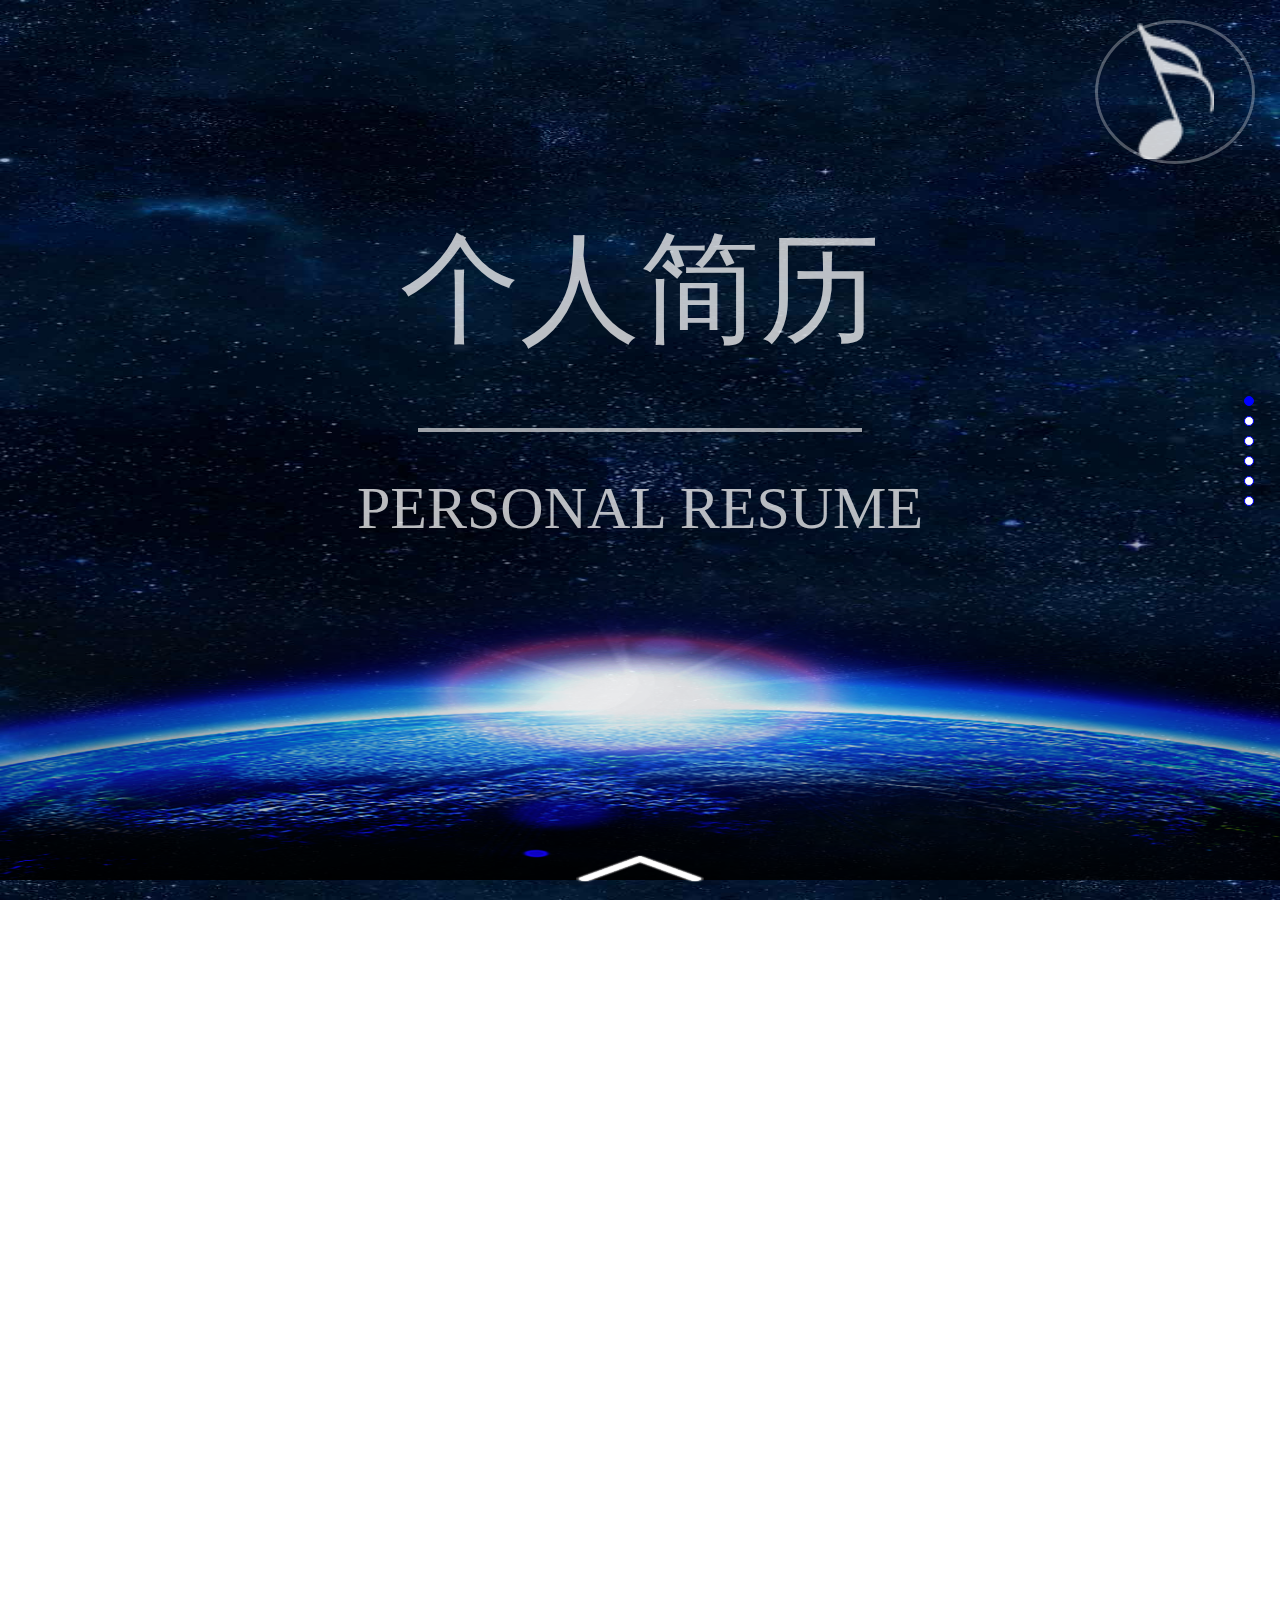
<file: index.html>
<!DOCTYPE html>
<html lang="en">
<head>
    <meta charset="UTF-8">
    <meta name="viewport"
          content="width=device-width, user-scalable=no, initial-scale=1.0, maximum-scale=1.0, minimum-scale=1.0">
    <title>个人简历</title>
    <link rel="stylesheet" href="css/clear.css">
    <link rel="stylesheet" href="css/jquery.fullPage.css">
    <link rel="stylesheet" href="css/person.css">
</head>
<body>
<div class="logo">
    <div class="logo_zi">
        <img src="img/yinlue.png">

    </div>


</div>
<div class="ye">
    <img src="img/xiala.png">
</div>

<div id="fullpage" class="box">
    <!--第一页-->
    <div class="pageOne section">

        <div class="title titleOne">
            <h1>个人简历</h1>
            <span class="xian"></span>
            <h3>personal resume</h3>
        </div>
        <div class="oneBottom img1">
            <img src="img/bottom.png">
        </div>
        <!--第一波星-->
        <div class="star"></div>
        <div class="star blue_star"></div>
        <div class="star blue_star"></div>
        <div class="star red_star"></div>
        <div class="star red_star"></div>
        <div class="star "></div>

    </div>

    <!--   第二页-->
    <div class="pageTwo section">
        <!--<div class="logo">
            <img src="img/logo.png">
        </div>-->
        <div class="title titleTwo">
            <img src="img/sanjiao.png" class="tu1">
            <img src="img/xian.png" class="tu2">
            <img src="img/duan.png" class="tu3">
            <p class="shi">web前端工程师</p>
            <p>姓名：李婷婷</p>
            <p>性别：女</p>
            <p>学历：本科</p>
            <p>经验：1年</p>
        </div>

        <!--<div class="ye"><img src="img/xiala.png"></div>-->
        <div class="oneBottom img2">
            <img src="img/bottom.png">
        </div>

    </div>
    <!--   第三页-->
    <div class="pageThere section">
        <!--<div class="logo">
            <img src="img/logo.png">

        </div>-->
        <div class="title titleThere">
            <h1>个人技能</h1>
            <span class="xian"></span>
            <h3>personal skills</h3>
        </div>
        <div class="skill_list">

            <div class=" skill skill_yi">
                <div class="skill_left">DW</div>
                <div class="skill_right">精通</div>
            </div>
            <div class=" skill skill_er">
                <div class="skill_left">PS</div>
                <div class="skill_right">精通</div>
            </div>
            <div class=" skill skill_san">
                <div class="skill_left">DW</div>
                <div class="skill_right">精通</div>
            </div>
            <div class=" skill skill_si">
                <div class="skill_left">DW</div>
                <div class="skill_right">精通</div>
            </div>
            <div class=" skill skill_wu">
                <div class="skill_left">DW</div>
                <div class="skill_right">精通</div>
            </div>
        </div>
        <!--<div class="ye"><img src="img/xiala.png"></div>-->
    </div>
    <!--第四页--><!---->
    <div class="pageFour section">
        <!--<div class="logo">
            <img src="img/logo.png">

        </div>-->
        <div class="title titleThere">
            <h1>工作经历</h1>
            <span class="xian"></span>
            <h3>Work experice</h3>
        </div>
        <div class="job_list">
            <div class="job_list_top">
                <div class="job_left">
                    <span class="sanjiao"></span>
                </div>
                <div class="job_right">
                    <div class="job_top">
                        <p>2014.01-2016.01</p>
                        <p>打死你打摊你公司</p>
                    </div>
                    <span class="xian ding"></span>
                    <div class="job_bottom">
                        <p>通过抗日根据日哦日
                            哦父母老师看日记哦谁我是一我是一个好人
                            一个好人我是一个好人
                            家</p>
                    </div>
                </div>
            </div>
            <div class="job_list_bottom">
                <div class="job_left">
                    <span class="sanjiao"></span>
                </div>
                <div class="job_right">
                    <div class="job_top">
                        <p>2014.01-2016.01</p>
                        <p>打死你打摊你公司</p>
                    </div>
                    <span class="xian ding"></span>
                    <div class="job_bottom">
                        <p>通过抗日根据日哦日哦父母老师看日记哦谁
                            一个好人我是一个好人我是一个好人我是一
                        </p>
                    </div>
                </div>
            </div>

        </div>
        <div class="ye"><img src="img/xiala.png"></div>
    </div>
    <!-- 第五页-->
    <div class="pageFive section">
        <!-- <div class="logo">
             <img src="img/logo.png">

         </div>-->
        <div class="title titleFive">
            <h1>关于我</h1>
            <span class="xian"></span>
            <h3>Work experice</h3>
        </div>
        <div class="me_p">
            我是一个好人我是一个好人我是一个好人我是一个好人我是
            一个好人我是一个好人我是一个好人我是一
            个好人我是一个好人我是一个好人我是一个好人我是一
            个好人我是一个好人我是一个好人
        </div><!---->
        <div class="me_list">

            <div class="hexagon" id="one">
                <div class="hiveTop_t">
                </div>
                <div class="hiveCenter_t">
                    <div class="po po1">活泼</div>
                </div>
                <div class="hiveBottom_t">
                </div>
            </div>
            <div class="hexagon" id="two">
                <div class="hiveTop_t">
                </div>
                <div class="hiveCenter_t">
                    <div class="po po2">活泼</div>
                </div>
                <div class="hiveBottom_t">
                </div>
            </div>
            <div class="hexagon" id="there">
                <div class="hiveTop_t">
                </div>
                <div class="hiveCenter_t">
                    <div class="po po3">活泼</div>
                </div>
                <div class="hiveBottom_t">
                </div>
            </div>
            <div class="hexagon" id="four">
                <div class="hiveTop_t">
                </div>
                <div class="hiveCenter_t">
                    <div class="po po4">活泼</div>
                </div>
                <div class="hiveBottom_t">
                </div>
            </div>
            <div class="hexagon" id="five">
                <div class="hiveTop_t">
                </div>
                <div class="hiveCenter_t">
                    <div class="po po5">活泼</div>
                </div>
                <div class="hiveBottom_t">
                </div>
            </div>

            <!--  <div class="hexagon" id="four">
                  <div class="hiveTop">
                  </div>
                  <div class="hiveCenter">
                      <div class="po">活泼</div>
                  </div>
                  <div class="hiveBottom">
                  </div>
              </div>

              <div class="hexagon" id="five">

                  <div class="hiveTop">
                  </div>
                  <div class="hiveCenter">
                      <div class="po">活泼</div>
                  </div>
                  <div class="hiveBottom">
                  </div>
              </div>-->
        </div>
        <div class="ye"><img src="img/xiala.png"></div>
    </div>
    <!--第六页-->
    <div class="pageSix section">
        <!--<div class="logo">
            <img src="img/logo.png">

        </div>-->
        <div class="title titleSix">
            <div class="weima">
                <!-- <img src="img/tuoyuan.png">
                 <img src="img/self.jpg">-->
            </div>
        </div>
        <div class="call_list">
            <h1><em>赶快联系我吧!</em></h1>
            <ul class="phone">
                <!-- <li class="icon phone_icon"></li>-->
                <!-- <li>Tel:</li>-->
                <li>Tel:155***0081</li>
            </ul>
            <ul class="phone">
                <!--<li class="icon qq_icon"></li>-->
                <li>E-mail:187279675@qq.com</li>
            </ul>
            <ul class="phone">
                <li>谢谢观看</li>
                <li>Thank you</li>
            </ul>
        </div>
        <!--<div class="ye"><img src="img/xiala.png"></div>-->
    </div>

</div>
<script src="js/jquery-1.8.3.min.js"></script>
<script src="js/jquery.fullPage.js"></script>
<script src="js/move.js"></script>
<script>

    $(document).ready(function () {

        $('#fullpage').fullpage({
            nachors: ['ye1', 'ye2', 'ye3', 'y4'],
            navigation: true,//导航点点
            navigationPosition: 'right',
            /* fixedElements:'#logo',*/
            /* loopBottom:true,*/
            /*  navigationTooltips: ['ye1', 'ye2', 'ye3', 'y4'],*/

            /*  第一页下面的动画*/
            afterLoad: function (anchorLink, index) {
                // console.log(anchorLink);
                //console.log(index);


                switch (index) {
                    case 1:
                        //move('.oneBottom').set('margin-bottom','-5%').end();
                        $('.star').css('webkitAnimation', 'star-ani 2s ease-in')
                                .css('mozAnimation', 'star-ani 2s ease-in')
                                .css('oAnimation', 'star-ani 2s ease-in')
                                .css('msAnimation', 'star-ani 2s ease-in')
                                .css('animation', 'star-ani 2s ease-in');

                        /* $('.star').css('animation', 'star-ani 2s ease-in');*/

                        $('.img1 ').css('webkitTransform', 'translateY(0px)')
                                .css('mozTransform', 'translateY(0px)')
                                .css('oTransform', 'translateY(0px)')
                                .css('msTransform', 'translateY(0px)')
                                .css('transform', 'translateY(0px)');

                        break;
                    case 2:
                        $('.img2 ').css('webkitTransform', 'translateY(0px)')
                                .css('mozTransform', 'translateY(0px)')
                                .css('oTransform', 'translateY(0px)')
                                .css('msTransform', 'translateY(0px)')
                                .css('transform', 'translateY(0px)');

                        $('.tu1').css({webkitTransform: 'translateY(0px) rotate(-360deg)'})
                                .css({mozTransform: 'translateY(0px) rotate(-360deg)'})
                                .css({oTransform: 'translateY(0px) rotate(-360deg)'})
                                .css({msTransform: 'translateY(0px) rotate(-360deg)'})
                                .css({transform: 'translateY(0px) rotate(-360deg)'});

                        $('.tu2').css({webkitTransform: 'rotate(18deg) translate(0,0)'})
                                .css({mozTransform: 'rotate(18deg) translate(0,0)'})
                                .css({oTransform: 'rotate(18deg) translate(0,0)'})
                                .css({msTransform: 'rotate(18deg) translate(0,0)'})
                                .css({transform: 'rotate(18deg) translate(0,0)'});

                        $('.tu3').css({webkitTransform: 'rotate(15deg) translate(10%,5%)'})
                                .css({mozTransform: 'rotate(15deg) translate(10%,5%)'})
                                .css({oTransform: 'rotate(15deg) translate(10%,5%)'})
                                .css({msTransform: 'rotate(15deg) translate(10%,5%)'})
                                .css({transform: 'rotate(15deg) translate(10%,5%)'});


                        $('.titleTwo p').css({webkitTransform: ' translateX(0)'})
                                .css({mozTransform: ' translateX(0)'})
                                .css({oTransform: ' translateX(0)'})
                                .css({msTransform: ' translateX(0)'})
                                .css({transform: ' translateX(0)'});


                        break;
                    case 3:
                        $('.skill').css('webkitTransform', 'translateX(0)')
                                .css('mozTransform', 'translateX(0)')
                                .css('oTransform', 'translateX(0)')
                                .css('msTransform', 'translateX(0)')
                                .css('transform', 'translateX(0)');


                        break;
                    case 4:
                        $('.job_top').css({webkitTransform: 'translateX(26%) scale(1.5)'})
                                .css({mozTransform: 'translateX(26%) scale(1.5)'})
                                .css({oTransform: 'translateX(26%) scale(1.5)'})
                                .css({msTransform: 'translateX(26%) scale(1.5)'})
                                .css({transform: 'translateX(26%) scale(1.5)'});


                        $('.job_bottom').css({webkitTransform: 'translateX(0)'})
                                .css({mozTransform: 'translateX(0)'})
                                .css({oTransform: 'translateX(0)'})
                                .css({msTransform: 'translateX(0)'})
                                .css({transform: 'translateX(0)'});


                        $('.job_bottom').find('p').css({fontSize: '20px', opacity: 1});

                        $('.ding').css({opacity: 1, webkitTransform: 'rotate(180deg)'})
                                .css({opacity: 1, mozTransform: 'rotate(180deg)'})
                                .css({opacity: 1, oTransform: 'rotate(180deg)'})
                                .css({opacity: 1, msTransform: 'rotate(180deg)'})
                                .css({opacity: 1, transform: 'rotate(180deg)'});
                        break;
                    case 5:
                        /*$('.po').css({animation:'rotatel 1s infinite linear'});
                         $('.hexagon').css({animation:'rotate 1s infinite linear'});*/
                        $('#one').css({
                                    webkitTransition: 'all .6s linear',
                                    webkitTransform: 'translate(-212%,-124%) rotate(360deg)'
                                })
                                .css({
                                    mozTransition: 'all .6s linear',
                                    mozTransform: 'translate(-212%,-124%) rotate(360deg)'
                                })
                                .css({
                                    oTransition: 'all .6s linear',
                                    oTransform: 'translate(-212%,-124%) rotate(360deg)'
                                })

                                .css({
                                    msTransition: 'all .6s linear',
                                    msTransform: 'translate(-212%,-124%) rotate(360deg)'
                                })
                                .css({
                                    transition: 'all .6s linear',
                                    transform: 'translate(-212%,-124%) rotate(360deg)'
                                });

                        $('#two').css({
                                    webkitTransition: 'all .6s linear',
                                    webkitTransform: 'translate(240%,-132%) rotate(360deg)'
                                })
                                .css({
                                    mozTransition: 'all .6s linear',
                                    mozTransform: 'translate(240%,-132%) rotate(360deg)'
                                })
                                .css({
                                    oTransition: 'all .6s linear',
                                    oTransform: 'translate(240%,-132%) rotate(360deg)'
                                })
                                .css({
                                    msTransition: 'all .6s linear',
                                    msTransform: 'translate(240%,-132%) rotate(360deg)'
                                })
                                .css({
                                    transition: 'all .6s linear',
                                    transform: 'translate(240%,-132%) rotate(360deg)'
                                });
                        $('#four').css({
                                    webkitTransition: 'all .6s linear',
                                    webkitTransform: 'translate(-174%,114%) rotate(360deg)'
                                })
                                .css({
                                    mozTransition: 'all .6s linear',
                                    mozTransform: 'translate(-174%,114%) rotate(360deg)'
                                })
                                .css({
                                    oTransition: 'all .6s linear',
                                    oTransform: 'translate(-174%,114%) rotate(360deg)'
                                })
                                .css({
                                    msTransition: 'all .6s linear',
                                    msTransform: 'translate(-174%,114%) rotate(360deg)'
                                })
                                .css({
                                    transition: 'all .6s linear',
                                    transform: 'translate(-174%,114%) rotate(360deg)'
                                })

                        ;
                        $('#five').css({
                                    webkitTransition: 'all .6s linear',
                                    webkitTransform: 'translate(240%,114%) rotate(360deg)'
                                })
                                .css({
                                    mozTransition: 'all .6s linear',
                                    mozTransform: 'translate(240%,114%) rotate(360deg)'
                                })
                                .css({
                                    oTransition: 'all .6s linear',
                                   oTransform: 'translate(240%,114%) rotate(360deg)'
                                })
                                .css({
                                   msTransition: 'all .6s linear',
                                    msTransform: 'translate(240%,114%) rotate(360deg)'
                                })
                                .css({
                                    transition: 'all .6s linear',
                                    transform: 'translate(240%,114%) rotate(360deg)'
                                });
                        break;
                    default:
                        break;

                }


            },


            onLeave: function (index, nextIndex, direction) {

                switch (index) {
                    case 1:
                        //move('.oneBottom').set('margin-bottom','-5%').end();
                        $('.img1 ').css('webkitTransform', 'translateY(190px)')
                                .css('mozTransform', 'translateY(190px)')
                                .css('oTransform', 'translateY(190px)')
                                .css('msTransform', 'translateY(190px)')
                                .css('transform', 'translateY(190px)');



                        $('.star').css('webkitAnimation', '')
                                .css('mozAnimation', '')
                                .css('oAnimation', '')
                                .css('msAnimation', '')
                                .css('animation', '');
                        break;
                    case 2:
                        $('.img2 ').css('webkitTransform', 'translateY(190px)')
                                .css('mozTransform', 'translateY(190px)')
                                .css('oTransform', 'translateY(190px)')
                                .css('msTransform', 'translateY(190px)')
                                .css('transform', 'translateY(190px)');

                        $('.tu1').css({webkitTransform: 'translateY(-338px) rotate(360deg)'})
                                .css({mozTransform: 'translateY(-338px) rotate(360deg)'})
                                .css({oTransform: 'translateY(-338px) rotate(360deg)'})
                                .css({msTransform: 'translateY(-338px) rotate(360deg)'})
                                .css({transform: 'translateY(-338px) rotate(360deg)'}) ;

                        $('.tu2').css({webkitTransform: 'rotate(18deg) translate(-80%,35%)'})
                                .css({mozTransform: 'rotate(18deg) translate(-80%,35%)'})
                                .css({oTransform: 'rotate(18deg) translate(-80%,35%)'})
                                .css({msTransform: 'rotate(18deg) translate(-80%,35%)'})
                                .css({transform: 'rotate(18deg) translate(-80%,35%)'});

                        $('.tu3').css({webkitTransform: 'rotate(15deg) translate(-85%,35%)'})
                                .css({mozTransform: 'rotate(15deg) translate(-85%,35%)'})
                                .css({oTransform: 'rotate(15deg) translate(-85%,35%)'})
                                .css({msTransform: 'rotate(15deg) translate(-85%,35%)'})
                                .css({transform: 'rotate(15deg) translate(-85%,35%)'})

                        ;
                        $('.titleTwo p').css({webkitTransform: ' translateX(74%)'})
                                .css({mozTransform: ' translateX(74%)'})
                                .css({oTransform: ' translateX(74%)'})
                                .css({msTransform: ' translateX(74%)'})
                                .css({transform: ' translateX(74%)'});
                        break;
                    case 3:
                        $('.skill').css('webkitTransform', 'translateX(-390px)')
                                .css('mozTransform', 'translateX(-390px)')
                                .css('oTransform', 'translateX(-390px)')
                                .css('msTransform', 'translateX(-390px)')
                                .css('transform', 'translateX(-390px)')
                        ;
                        break;
                    case 4:
                        $('.job_top').css({webkitTransform: 'translateX(107%) scale(1)'})
                                .css({msTransform: 'translateX(107%) scale(1)'})
                                .css({mozTransform: 'translateX(107%) scale(1)'})
                                .css({oTransform: 'translateX(107%) scale(1)'})
                                .css({transform: 'translateX(107%) scale(1)'})
                        ;

                        $('.job_bottom').css({webkitTransform: 'translateX(-120%)'})
                                .css({mozTransform: 'translateX(-120%)'})
                                .css({oTransform: 'translateX(-120%)'})
                                .css({msTransform: 'translateX(-120%)'})
                                .css({transform: 'translateX(-120%)'})
                        ;
                        $('.job_bottom').find('p').css({fontSize: '12px', opacity: 1});
                        $('.ding').css({opacity: 0, webkitTransform: 'rotate(0)'})
                                .css({opacity: 0, mozTransform: 'rotate(0)'})
                                .css({opacity: 0, oTransform: 'rotate(0)'})
                                .css({opacity: 0, msTransform: 'rotate(0)'})
                                .css({opacity: 0, transform: 'rotate(0)'}) ;
                        break;
                    case 5:
                        $('.po').css({webkitAnimation: ''})
                                .css({mozAnimation: ''})
                                .css({oAnimation: ''})
                                .css({msAnimation: ''})
                                .css({animation: ''}) ;
                        $('.hexagon').css({webkitAnimation: ''})
                                .css({mozAnimation: ''})
                                .css({oAnimation: ''})
                                .css({msAnimation: ''})
                                .css({animation: ''})

                        ;
                        $('#one').css({webkitTransition: 'all .6s linear', webkitTransform: ''})
                                .css({mozTransition: 'all .6s linear', mozTransform: ''})
                                .css({oTransition: 'all .6s linear', oTransform: ''})
                                .css({msTransition: 'all .6s linear', msTransform: ''})
                                .css({transition: 'all .6s linear', transform: ''});
                        $('#two').css({webkitTransition: 'all .6s linear', webkitTransform: ''})
                                .css({mozTransition: 'all .6s linear', mozTransform: ''})
                                .css({oTransition: 'all .6s linear', oTransform: ''})
                                .css({msTransition: 'all .6s linear', msTransform: ''})
                                .css({transition: 'all .6s linear',transform: ''})
                        ;
                        $('#four').css({webkitTransition: 'all .6s linear', webkitTransform: ''})
                                .css({mozTransition: 'all .6s linear', mozTransform: ''})
                                .css({oTransition: 'all .6s linear', oTransform: ''})
                                .css({msTransition: 'all .6s linear', msTransform: ''})
                                .css({transition: 'all .6s linear',transform: ''});
                        $('#five').css({webkitTransition: 'all .6s linear', webkitTransform: ''})
                                .css({mozTransition: 'all .6s linear', mozTransform: ''})
                                .css({oTransition: 'all .6s linear', oTransform: ''})
                                .css({msTransition: 'all .6s linear', msTransform: ''})
                                .css({transition: 'all .6s linear',transform: ''});
                        break;
                    default:
                        break;

                }

            },
            afterRender: function () {

                $('.star').css('webkitAnimation', 'star-ani 2s ease-in')
                        .css('mozAnimation', 'star-ani 2s ease-in')
                        .css('oAnimation', 'star-ani 2s ease-in')
                        .css('msAnimation', 'star-ani 2s ease-in')
                        .css('animation', 'star-ani 2s ease-in')

                ;
                $('.img1 ').css('webkitTransform', 'translateY(0px)')
                        .css('mozTransform', 'translateY(0px)')
                        .css('oTransform', 'translateY(0px)')
                        .css('msTransform', 'translateY(0px)')
                        .css('transform', 'translateY(0px)')

                ;
            }


        });


    })


</script>
</body>
</html>
</file>
<file: css/clear.css>
/*清楚浏览器默认样式*/
body {
    font-size: 12px;
    line-height: 20px;
    color: #666;
}

body, input {
    font-family: "微软雅黑";
}

body, h1, h2, h3, h4, h5, h6, ul, ol, li, p, dl, dt, dd, table, th, td {
    margin: 0;
    padding: 0;
    color:inherit;
}

table, th, td, img {
    border: 0
}

 i, th {
    font-style: normal;
    text-decoration: none
}

h1, h2, h3, h4, h5, h6, th {
    font-size: 100%;
    font-weight: normal
}

input, select, button, textarea, table {
    margin: 0;
    font-family: inherit;
    font-size: 100%
}

input,button {
    outline: none;
}

ul, ol {
    list-style: none
}
ul, li {list-style: none;}

table {
    border-collapse: collapse;
    border-spacing: 0
}

th, caption {
    text-align: left
}

a {
    color: #666;
    text-decoration: none;
}


.f-clear:before, .f-clear:after {
    content: '';
    display: block;
    clear: both;
    overflow: hidden;
    font-size: 0;
    height: 0;
    line-height: 0;
}
button{
    border:none;
}
</file>
<file: css/person.css>
html {
    font-size: 62.5%;
}

html, body {
    width: 100%;
    height: 100%;
}

@media (min-width: 481px) {
    html, body {
        font-size: 94%
    }
}

@media (min-width: 561px) {
    html, body {
        font-size: 109%
    }
}

@media (min-width: 641px) {
    html, body {
        font-size: 125%
    }
}

.box {
    width: 100%;
    height: 100%;
    /* background-color:red;*/
}

/*公共部分*/
.section {
    width: 100%;
    height: 100%;

    box-sizing: border-box;
    position: relative;
}

.logo {
    width: 100%;
    height:10%;
    /* background-color:red;*/
    position: fixed;
    top: 0;
    right: 5px;
    z-index: 10;
}

.logo_zi {
    width: 12%;
   /* height:70%;*/
    /*height:100px;*/
    float: right;
    margin: 1rem 1rem 0 0;
    /* background-color:red;*/
    border: 3px solid rgba(255, 255, 255, .3);
    /* border-left:3px solid #fff;*/
    border-radius: 50%;
    text-align: center;

}

@-webkit-keyframes load {
    from {
        -webkit-transform: rotate(0deg);
        -o-transform: rotate(0deg);
        -moz-transform: rotate(0deg);
        -ms-transform: rotate(0deg);
        transform: rotate(0deg);
    }
    to {
        -webkit-transform: rotate(360deg);
        -o-transform: rotate(360deg);
        -moz-transform: rotate(360deg);
        -ms-transform: rotate(360deg);
        transform: rotate(360deg)
    }

}

@-moz-keyframes load {
    from {
        -webkit-transform: rotate(0deg);
        -o-transform: rotate(0deg);
        -moz-transform: rotate(0deg);
        -ms-transform: rotate(0deg);
        transform: rotate(0deg);
    }
    to {
        -webkit-transform: rotate(360deg);
        -o-transform: rotate(360deg);
        -moz-transform: rotate(360deg);
        -ms-transform: rotate(360deg);
        transform: rotate(360deg)
    }

}

@-o-keyframes load {
    from {
        -webkit-transform: rotate(0deg);
        -o-transform: rotate(0deg);
        -moz-transform: rotate(0deg);
        -ms-transform: rotate(0deg);
        transform: rotate(0deg);
    }
    to {
        -webkit-transform: rotate(360deg);
        -o-transform: rotate(360deg);
        -moz-transform: rotate(360deg);
        -ms-transform: rotate(360deg);
        transform: rotate(360deg)
    }

}

@-ms-keyframes load {
    from {
        -webkit-transform: rotate(0deg);
        -o-transform: rotate(0deg);
        -moz-transform: rotate(0deg);
        -ms-transform: rotate(0deg);
        transform: rotate(0deg);
    }
    to {
        -webkit-transform: rotate(360deg);
        -o-transform: rotate(360deg);
        -moz-transform: rotate(360deg);
        -ms-transform: rotate(360deg);
        transform: rotate(360deg)
    }

}

@keyframes load {
    from {
        -webkit-transform: rotate(0deg);
        -o-transform: rotate(0deg);
        -moz-transform: rotate(0deg);
        -ms-transform: rotate(0deg);
        transform: rotate(0deg);
    }
    to {
        -webkit-transform: rotate(360deg);
        -o-transform: rotate(360deg);
        -moz-transform: rotate(360deg);
        -ms-transform: rotate(360deg);
        transform: rotate(360deg)
    }

}



.logo_zi img {
    -webkit-animation: load 1s infinite linear;
    -moz-animation: load 1s infinite linear;
    -o-animation: load 1s infinite linear;
    -ms-animation: load 1s infinite linear;
    animation: load 1s infinite linear;
    width: 50%;
   /* height: 50%;*/
}

.title {
    width: 100%;
    color: rgba(255, 255, 255, 0.74);
    text-align: center;
    /* margin-top:20%;*/
    position: absolute;

}

.ye {
    width: 100%;
    height: 5%;
    text-align: center;
    position: fixed;
    bottom: 0;
    z-index: 10;
}

.ye img {
    width: 10%;
    height: 60%;

}

.xian {
    display: inline-block;
    width: 22rem;
    border: 0.1rem solid rgba(250, 250, 250, 0.63);
    margin-top: 10%;
    margin-bottom: 5%;
}

.ding {
    -webkit-transition: all .6s linear;
    -moz-transition: all .6s linear;
    -o-transition: all .6s linear;
    -ms-transition: all .6s linear;
    transition: all .6s linear;

    /*transform: rotate(180deg);*/
    opacity: 0;
}

/*公共部分结束*/
.pageOne {
    background: url(../img/bg2.jpg) no-repeat;
    background-size: 100% 100%;
}

.pageTwo {
    background: url(../img/bg2.jpg) no-repeat;
    background-size: 100% 100%;
    overflow: hidden;
}

.titleOne {
    height: 5%;
    top: 14rem;
}

.title h1 {
    font-size: 6rem;
}

.title h3 {
    text-transform: uppercase;
    font-size: 3rem;
}

.oneBottom {
    width: 100%;
    height: 100%;
    /* background-color:red;*/
    position: absolute;
    bottom: 1rem;
    transition: all 1s;

    -webkit-transform: translateY(190px);
    -moz-transform: translateY(190px);
    -o-transform: translateY(190px);
    -ms-transform: translateY(190px);
    transform: translateY(190px);
    /* margin-bottom: -50%;*/
}

.oneBottom img {
    width: 100%;
    height: 100%;

}

.titleTwo {
    height: 50%;
    top: -15%;
    /*background: url(img/sanjiao.png) no-repeat 3rem 1rem,
    url(img/xian.png) no-repeat 4rem 7rem,
    url(img/duan.png) no-repeat 6rem 16rem;
    background-size: 80%, 100%, 40%;*/
    text-align: center;
    padding: 2rem;
    box-sizing: border-box;
    /*  background-color: red;*/
    position: relative;
    /* overflow: hidden;*/
}

.tu1 {
    width: 80%;
    height: 80%;
    position: absolute;
    left: 9%;
    transition: all .5s;
    -webkit-transform: translateY(-150%) rotate(360deg);
    -moz-transform: translateY(-150%) rotate(360deg);
    -o-transform: translateY(-150%) rotate(360deg);
    -ms-transform: translateY(-150%) rotate(360deg);
    transform: translateY(-150%) rotate(360deg);
}

.tu2 {
    width: 100%;
    height: 100%;
    position: absolute;
    left: -5%;
    top: 45%;
    transition: all .5s;
    -webkit-transform: rotate(18deg) translate(-80%, 35%);
    -moz-transform: rotate(18deg) translate(-80%, 35%);
    -o-transform: rotate(18deg) translate(-80%, 35%);
    -ms-transform: rotate(18deg) translate(-80%, 35%);
    transform: rotate(18deg) translate(-80%, 35%);
}

.tu3 {
    width: 40%;
    height: 40%;
    position: absolute;
    left: 19%;
    top: 75%;
    -webkit-transition: all .5s;
    -moz-transition: all .5s;
    -o-transition: all .5s;
    -ms-transition: all .5s;
    transition: all .5s;

    -webkit-transform: rotate(15deg) translate(-85%, 35%);
    -moz-transform: rotate(15deg) translate(-85%, 35%);
    -o-transform: rotate(15deg) translate(-85%, 35%);
    -ms-transform: rotate(15deg) translate(-85%, 35%);
    transform: rotate(15deg) translate(-85%, 35%);

}

.titleTwo p {
    line-height: 3rem;
    font-size: 1.5rem;
    color: rgba(255, 255, 255, 0.78);
    -webkit-transition: all .3s linear;
    -moz-transition: all .3s linear;
    -o-transition: all .3s linear;
    -ms-transition: all .3s linear;
    transition: all .3s linear;
    -webkit-transform: translateX(74%) ;
    -moz-transform: translateX(74%) ;
    -o-transform: translateX(74%) ;
    -ms-transform: translateX(74%) ;
    transform: translateX(74%) ;
}

/*第三页*/
.pageThere {
    background: url(../img/bg2.jpg) no-repeat;
    background-size: 100% 100%;
}

.titleThere {
    height: 12%;
    top: 10%;
    /* background-color: aqua;*/
    padding: 1rem;
    box-sizing: border-box;
}

.titleThere h1 {
    font-size: 4rem;
}

.titleThere h3 {
    font-size: 2rem;
}

.titleThere .xian {
    margin-top: 6%;
    margin-bottom: 3%;
}

.skill_list {
    width: 100%;
    height: 70%;
    position: absolute;
    top: 22%;
    padding: 2rem;
    box-sizing: border-box;
}

.skill {
    width: 100%;
    height: 13%;
    background-color: rgba(255, 248, 248, 0.44);
    margin-top: 2rem;
    border-radius: 2rem;
    line-height: 5rem;
    font-size: 2rem;
    text-align: center;
    position: relative;
    -web-transition: all .5s;
    -moz-transition: all .5s;
    -o-transition: all .5s;
    -ms-transition: all .5s;
    transition: all .5s;


    -webkit-transform: translateX(-106%);
    -moz-transform: translateX(-106%);
    -o-transform: translateX(-106%);
    -ms-transform: translateX(-106%);
    transform: translateX(-106%);
}

.skill_er {
    -webkit-transition-delay: .2s;
    -moz-transition-delay: .2s;
    -o-transition-delay: .2s;
    -ms-transition-delay: .2s;
    transition-delay: .2s;
}

.skill_san {
    -webkit-transition-delay: .4s;
    -moz-transition-delay: .4s;
    -o-transition-delay: .4s;
    -ms-transition-delay: .4s;
    transition-delay: .4s;
}

.skill_si {
    -webkit-transition-delay: .4s;
    -moz-transition-delay: .4s;
    -o-transition-delay: .4s;
    -ms-transition-delay: .4s;
    transition-delay: .4s;
}

.skill_wu {
    -webkit-transition-delay: .8s;
    -moz-transition-delay: .4s;
    -o-transition-delay: .8s;
    -ms-transition-delay: .8s;
    transition-delay: .8s;
}

.skill_left {
    width: 16%;
    height: 100%;
    background-color: rgba(167, 168, 172, 0.7);
    border-radius: 44%;
    float: left;
    color: rgb(0, 111, 255);

}

.skill_right {
    width: 84%;
    height: 100%;
    border-radius: 2rem;
    /* display: inline-block;*/
    color: rgba(255, 255, 255, 0.7);

}

/*<!--第四页-->*/
.pageFour {
    background: url(../img/bg2.jpg) no-repeat;
    background-size: 100% 100%;
}

.job_list {
    width: 100%;
    height: 70%;
    position: absolute;
    top: 22%;
    padding: 2rem;
    box-sizing: border-box;
    /* background-color:red;*/
}

.job_list_top, .job_list_bottom {
    width: 100%;
    height: 50%;
}

.job_left {
    width: 12%;
    height: 100%;
    /* background-color:blue;*/
    float: left;

}

.sanjiao {
    display: inline-block;
    width: 0;
    height: 0;
    border-left: 10px solid #020580;
    border-bottom: 10px solid rgba(0, 0, 0, 0);
    border-top: 10px solid rgba(0, 0, 0, 0);
    -webkit-animation:fadeOut 2s infinite ease-in-out;
    -moz-animation:fadeOut 2s infinite ease-in-out;
    -o-animation:fadeOut 2s infinite ease-in-out;
    -ms-animation:fadeOut 2s infinite ease-in-out;
    animation:fadeOut 2s infinite ease-in-out;
}



@-webkit-keyframes fadeOut {
    from {
        -webkit-transform:scale(0,0);
        -moz-transform:scale(0,0);
        -o-transform:scale(0,0);
        -ms-transform:scale(0,0);
        transform:scale(0,0);
    }
    to {
        -webkit-transform:scale(2,2);
        -moz-transform:scale(2,2);
        -o-transform:scale(2,2);
        -ms-transform:scale(2,0);
        transform: scale(2,2)
    }
}

@-moz-keyframes fadeOut {
    from {
        -webkit-transform:scale(0,0);
        -moz-transform:scale(0,0);
        -o-transform:scale(0,0);
        -ms-transform:scale(0,0);
        transform:scale(0,0);
    }
    to {
        -webkit-transform:scale(2,2);
        -moz-transform:scale(2,2);
        -o-transform:scale(2,2);
        -ms-transform:scale(2,0);
        transform: scale(2,2)
    }
}

@-ms-keyframes fadeOut {
    from {
        -webkit-transform:scale(0,0);
        -moz-transform:scale(0,0);
        -o-transform:scale(0,0);
        -ms-transform:scale(0,0);
        transform:scale(0,0);
    }
    to {
        -webkit-transform:scale(2,2);
        -moz-transform:scale(2,2);
        -o-transform:scale(2,2);
        -ms-transform:scale(2,0);
        transform: scale(2,2)
    }
}

@-o-keyframes fadeOut {
    from {
        -webkit-transform:scale(0,0);
        -moz-transform:scale(0,0);
        -o-transform:scale(0,0);
        -ms-transform:scale(0,0);
        transform:scale(0,0);
    }
    to {
        -webkit-transform:scale(2,2);
        -moz-transform:scale(2,2);
        -o-transform:scale(2,2);
        -ms-transform:scale(2,0);
        transform: scale(2,2)
    }
}

@keyframes fadeOut {
    from {
        -webkit-transform:scale(0,0);
        -moz-transform:scale(0,0);
        -o-transform:scale(0,0);
        -ms-transform:scale(0,0);
        transform:scale(0,0);
    }
    to {
        -webkit-transform:scale(2,2);
        -moz-transform:scale(2,2);
        -o-transform:scale(2,2);
        -ms-transform:scale(2,0);
        transform: scale(2,2)
    }
}


.job_right {
    width: 88%;
    height: 100%;
    /* background-color:red;*/
    display: inline-block;

}

.job_top {
    width: 100%;
    height: 20%;
    /* background-color:yellow;*/

    -webkit-transition: all 1s;
    -moz-transition: all 1s;
    -ms-transition: all 1s;
    -o-transition: all 1s;
    transition: all 1s;
    -webkit-transform: translateX(107%);
    -moz-transform: translateX(107%);
    -o-transform: translateX(107%);
    -ms-transform: translateX(107%);
    transform: translateX(107%);

}

.job_bottom {
    width: 95%;
    height: 40%;
    /* background-color:yellow;*/
    -webkit-transition: all 1s;
    -moz-transition: all 1s;
    -o-transition: all 1s;
    -ms-transition: all 1s;
    transition: all 1s;
    -webkit-transform: translateX(-120%);
    -moz-transform: translateX(-120%);
    -o-transform: translateX(-120%);
    -ms-transform: translateX(-120%);
    transform: translateX(-120%);

}

.job_right span {
    margin-top: 26px;
    margin-bottom: 16px;
}

.job_top p {
    color: rgba(255, 255, 255, 0.67);
    font-size: 12px;
    line-height: 2rem;
}

.job_bottom p {
    color: rgba(167, 168, 172, 0.7);
    font-size: 12px;
    line-height: 2rem;
    /*transform:translateX(-112px);*/
    -webkit-transition: all 0.1s linear;
    -moz-transition: all 0.1s linear;
    -o-transition: all 0.1s linear;
    -ms-transition: all 0.1s linear;
    transition: all 0.1s linear;
    opacity: .5;
}

/*第五页*/
.pageFive {
    background: url(../img/bg2.jpg) no-repeat;
    background-size: 100% 100%;
}

.titleFive {
    height: 12%;
    top: 10%;
    /* background-color: aqua;*/
    padding: 1rem;
    box-sizing: border-box;
}

.me_p {
    width: 100%;
    height: 25%;
    position: absolute;
    top: 28%;
    padding: 1rem;
    box-sizing: border-box;
    /* background-color: red;*/
    text-indent: 2rem;
    color: rgba(255, 255, 255, 0.66);
    font-size: 1.6rem;
    line-height: 3rem;
}

.me_list {
    width: 100%;
    height: 40%;
    position: absolute;
    top: 53%;
    /* background-color: blue;*/
    padding: 2rem;
    box-sizing: border-box;
}

/*平行六边形*/
/*动画*/
/*平行六边的动画*/
.hexagon {
    display: inline;
    float: left;
   /* transition: all 2s;
    transform:scale(2);*/
    /*-webkit-animation: rotate 1s infinite linear;*/

}

/*@-webkit-keyframes rotate {

    from {
        transform: rotate(0deg);
        opacity: 0;
    }
    to {
        transform: rotate(360deg);
        opacity: 1;
    }

}*/

#second {
    margin-left: 4px;
}

#third {
    clear: left;
    margin-left: 54px;
    margin-top: -28px;
}

.hiveTop {
    width: 0;
    border: 30px solid #1d12cc;
    border-top: none;
    border-bottom: 25px solid #1d12cc;
    border-left: 43px solid transparent;
    border-right: 43px solid transparent;
}

.hiveCenter {
    width: 86px;
    height: 50px;
    background-color: #1d12cc;
    text-align: center;
    line-height: 47px;
    color: white;
    font-size: 16px;
}

.hiveBottom {
    width: 0;
    border: 30px solid rgba(31, 25, 204, 0.42);
    border-bottom: none;
    border-top: 25px solid #1d12cc;
    border-left: 43px solid transparent;
    border-right: 43px solid transparent;
}

.hiveTop_t {
    width: 0;
    border: 25px solid rgba(29, 18, 204, 0.49);
    border-top: none;
    border-bottom: 20px solid rgba(29, 18, 204, 0.49);
    border-left: 30px solid transparent;
    border-right: 30px solid transparent;
}

.hiveCenter_t {
    width: 61px;
    height: 35px;
    background-color: rgba(29, 18, 204, 0.49);
    text-align: center;
    line-height: 35px;
    color: white;
    font-size: 16px;
}
.po{
   /*animation: rotatel 1s infinite linear;*/
   /* transition: all 1s;
    transform:translateZ(1000px) ;*/
   /* transform-style: 2d;*/
    /*-webkit-animation:scale 2s infinite ease-in-out;;*/
}
/*
@keyframes scale {
    from{scaleZ(1)}
    to{scaleZ(2)}
}*/
/*
.po2{
    animation-delay: .3s;
}
*/
/*.po3,.po4{
    animation-delay: .6s;
}*/


/*@-webkit-keyframes rotatel {

    from {
        transform: rotate(0deg);

    }
    to {
        transform: rotate(-360deg);

    }

}*/




.hiveBottom_t {
    width: 0;
    border: 25px solid rgba(29, 18, 204, 0.49);
    border-bottom: none;
    border-top: 20px solid rgba(29, 18, 204, 0.49);
    border-left: 30px solid transparent;
    border-right: 30px solid transparent;
}

/*平行六边形结束*/
#one {
    position: relative;
    top: 44%;
    left: 40%;
    /*transition: all 1s linear;
    transform:translate(-212%,-124%);*/
}

#two {
    position: relative;
    top: 9rem;
    left: 7rem;
   /* transition: all 1s linear;
    transform:translate(240%,-132%);*/

}

#there {
    position: relative;
    top: 44%;
    left: 6%;

}

#four {
    position: relative;
    top: 44%;
    left: -10%;
   /* transition: all 1s linear;
    transform:translate(-174%,114%);*/
}

#five {
    position: relative;
    top: 44%;
    right: 27%;
   /* transition: all 1s linear;
    transform:translate(240%,114%);*/
}

/*第三页*/
.pageSix {
    background: url(../img/bg2.jpg) no-repeat;
    background-size: 100% 100%;
}

.titleSix {
    height: 18%;
    top: 10%;
    /* background-color: aqua;*/
    /*padding: 1rem;
    box-sizing: border-box;*/
}

.call_list {
    width: 100%;
    height: 64%;
    position: absolute;
    top: 28%;
    /* padding: 2rem;
     box-sizing: border-box;*/
    /* background-color: red;*/
}

.weima {
    width: 33%;
    height: 100%;
    border-radius: 50%;
    margin: 0 auto;
    border: 2px  solid rgba(30, 144, 255, 0.7);
    background: url(../img/erweima.jpg) no-repeat center;
    background-size: 75%;
    background-color: rgba(255, 255, 255, 0.95);
    overflow: hidden;
}

.call_list h1{
    font-size: 3rem;
    line-height: 8rem;
    color: rgba(255, 255, 255, 0.75);
    text-align: center;
    -webkit-animation:scale 1s infinite linear ;
    -moz-animation:scale 1s infinite linear ;
    -o-animation:scale 1s infinite linear ;
    -ms-animation:scale 1s infinite linear ;
    animation:scale 1s infinite linear ;
}

@-webkit-keyframes scale {
    from{
       opacity: 0;
        font-size:3rem;
    }
    to{
        opacity: 1;
        font-size:4rem;
       /* scale(2)*/
    }
}

@-moz-keyframes scale {
    from{
        opacity: 0;
        font-size:3rem;
    }
    to{
        opacity: 1;
        font-size:4rem;
        /* scale(2)*/
    }
}

@-o-keyframes scale {
    from{
        opacity: 0;
        font-size:3rem;
    }
    to{
        opacity: 1;
        font-size:4rem;
        /* scale(2)*/
    }
}

@-ms-keyframes scale {
    from{
        opacity: 0;
        font-size:3rem;
    }
    to{
        opacity: 1;
        font-size:4rem;
        /* scale(2)*/
    }
}

@keyframes scale {
    from{
        opacity: 0;
        font-size:3rem;
    }
    to{
        opacity: 1;
        font-size:4rem;
        /* scale(2)*/
    }
}
.phone {
    width: 100%;
    height: 10%;
    /* background-color:green;*/
    text-align: center;
    margin-bottom: 2rem;
}
/*
.icon {
    width: 6%;
    height: 25%;
    background: url(../img/icon.jpg) 2px 2px;
    margin: 0 auto;
    !*background-color:red;*!
    border-radius: 50%;
}*/

.phone li {
    font-size: 1.6rem;
    line-height: 4rem;
    color: rgba(255, 255, 255, 0.66);
}

/*。。。。。。。。。。。。流星。。。。。。。。。。。*/
.star{
    width: 10px;
    height: 10px;
    background-color: white;
    margin: 100px auto;
    border-radius: 50%;
    box-shadow: 0 0 5px 10px rgba(255, 255, 255, .3); /*//光晕部分   ;*/
    position: relative;
   /* animation: star-ani 2s ease-in;*//*在fullpage里面写*/
     opacity: 0;
    top: -26%;
    right: -26%;

}

.star:after {
    content: '';
    border: 0px solid #fff;
    border-width: 2px 100px 2px 100px;
    border-color: transparent transparent transparent rgba(255, 255, 255, .3);
    display: block;
    position: absolute;
    top: -72px;
    left: -26px;
    -webkit-transform: rotate(-45deg);
    -moz-transform: rotate(-45deg);
    -o-transform: rotate(-45deg);
    -ms-transform: rotate(-45deg);
    transform: rotate(-45deg);
}



.blue_star {
    top: -33%;
    right: -29%;
    background-color: #2319ff;
    box-shadow: 0 0 5px 10px rgba(21, 22, 255, 0.69);

}

.blue_star:after {
    content: '';
    border: 0px solid rgba(19, 29, 255, 0.69);
    border-color: transparent transparent transparent rgba(22, 22, 255, 0.32);
    border-width: 2px 100px 2px 100px;

}

.red_star {
   top: -51%;
   right: -43%;
    background-color: #ff0c91;
    box-shadow: 0 0 5px 10px rgba(255, 82, 176, 0.55);

}

.red_star:after {
    content: '';
    border: 0px solid rgba(255, 53, 248, 0.69);
    border-color: transparent transparent transparent rgba(255, 15, 221, 0.32);
    border-width: 2px 100px 2px 100px;

}

@-webkit-keyframes star-ani {
    0% {
        opacity: 0;
        -webkit-transform: scale(0) translate3d(0, 0, 0);
        -moz-transform: scale(0) translate3d(0, 0, 0);
        -o-transform: scale(0) translate3d(0, 0, 0);
        -ms-transform: scale(0) translate3d(0, 0, 0);
        transform: scale(0) translate3d(0, 0, 0);
    }
   50% {
       opacity: 1;
       -webkit-transform: scale(0) translate3d(-300px,400px, 0);
       -moz-transform: scale(0) translate3d(-300px,400px, 0);
       -o-transform: scale(0) translate3d(-300px,400px, 0);
       -ms-transform: scale(0) translate3d(-300px,400px, 0);
       transform: scale(0) translate3d(-300px,400px, 0);
    }

    100% {
        opacity: 0;
        -webkit-transform: scale(1) translate3d(-300px,600px, 0);
        -moz-transform: scale(1) translate3d(-300px,600px, 0);
        -o-transform: scale(1) translate3d(-300px,600px, 0);
        -ms-transform: scale(1) translate3d(-300px,600px, 0);
        transform: scale(1) translate3d(-300px,600px, 0);
    }
}

@-moz-keyframes star-ani {
    0% {
        opacity: 0;
        -webkit-transform: scale(0) translate3d(0, 0, 0);
        -moz-transform: scale(0) translate3d(0, 0, 0);
        -o-transform: scale(0) translate3d(0, 0, 0);
        -ms-transform: scale(0) translate3d(0, 0, 0);
        transform: scale(0) translate3d(0, 0, 0);
    }
    50% {
        opacity: 1;
        -webkit-transform: scale(0) translate3d(-300px,400px, 0);
        -moz-transform: scale(0) translate3d(-300px,400px, 0);
        -o-transform: scale(0) translate3d(-300px,400px, 0);
        -ms-transform: scale(0) translate3d(-300px,400px, 0);
        transform: scale(0) translate3d(-300px,400px, 0);
    }

    100% {
        opacity: 0;
        -webkit-transform: scale(1) translate3d(-300px,600px, 0);
        -moz-transform: scale(1) translate3d(-300px,600px, 0);
        -o-transform: scale(1) translate3d(-300px,600px, 0);
        -ms-transform: scale(1) translate3d(-300px,600px, 0);
        transform: scale(1) translate3d(-300px,600px, 0);
    }
}


@-o-keyframes star-ani {
    0% {
        opacity: 0;
        -webkit-transform: scale(0) translate3d(0, 0, 0);
        -moz-transform: scale(0) translate3d(0, 0, 0);
        -o-transform: scale(0) translate3d(0, 0, 0);
        -ms-transform: scale(0) translate3d(0, 0, 0);
        transform: scale(0) translate3d(0, 0, 0);
    }
    50% {
        opacity: 1;
        -webkit-transform: scale(0) translate3d(-300px,400px, 0);
        -moz-transform: scale(0) translate3d(-300px,400px, 0);
        -o-transform: scale(0) translate3d(-300px,400px, 0);
        -ms-transform: scale(0) translate3d(-300px,400px, 0);
        transform: scale(0) translate3d(-300px,400px, 0);
    }

    100% {
        opacity: 0;
        -webkit-transform: scale(1) translate3d(-300px,600px, 0);
        -moz-transform: scale(1) translate3d(-300px,600px, 0);
        -o-transform: scale(1) translate3d(-300px,600px, 0);
        -ms-transform: scale(1) translate3d(-300px,600px, 0);
        transform: scale(1) translate3d(-300px,600px, 0);
    }
}

@-ms-keyframes star-ani {
    0% {
        opacity: 0;
        -webkit-transform: scale(0) translate3d(0, 0, 0);
        -moz-transform: scale(0) translate3d(0, 0, 0);
        -o-transform: scale(0) translate3d(0, 0, 0);
        -ms-transform: scale(0) translate3d(0, 0, 0);
        transform: scale(0) translate3d(0, 0, 0);
    }
    50% {
        opacity: 1;
        -webkit-transform: scale(0) translate3d(-300px,400px, 0);
        -moz-transform: scale(0) translate3d(-300px,400px, 0);
        -o-transform: scale(0) translate3d(-300px,400px, 0);
        -ms-transform: scale(0) translate3d(-300px,400px, 0);
        transform: scale(0) translate3d(-300px,400px, 0);
    }

    100% {
        opacity: 0;
        -webkit-transform: scale(1) translate3d(-300px,600px, 0);
        -moz-transform: scale(1) translate3d(-300px,600px, 0);
        -o-transform: scale(1) translate3d(-300px,600px, 0);
        -ms-transform: scale(1) translate3d(-300px,600px, 0);
        transform: scale(1) translate3d(-300px,600px, 0);
    }
}

@keyframes star-ani {
    0% {
        opacity: 0;
        -webkit-transform: scale(0) translate3d(0, 0, 0);
        -moz-transform: scale(0) translate3d(0, 0, 0);
        -o-transform: scale(0) translate3d(0, 0, 0);
        -ms-transform: scale(0) translate3d(0, 0, 0);
        transform: scale(0) translate3d(0, 0, 0);
    }
    50% {
        opacity: 1;
        -webkit-transform: scale(0) translate3d(-300px,400px, 0);
        -moz-transform: scale(0) translate3d(-300px,400px, 0);
        -o-transform: scale(0) translate3d(-300px,400px, 0);
        -ms-transform: scale(0) translate3d(-300px,400px, 0);
        transform: scale(0) translate3d(-300px,400px, 0);
    }

    100% {
        opacity: 0;
        -webkit-transform: scale(1) translate3d(-300px,600px, 0);
        -moz-transform: scale(1) translate3d(-300px,600px, 0);
        -o-transform: scale(1) translate3d(-300px,600px, 0);
        -ms-transform: scale(1) translate3d(-300px,600px, 0);
         transform: scale(1) translate3d(-300px,600px, 0);
    }
}
</file>
